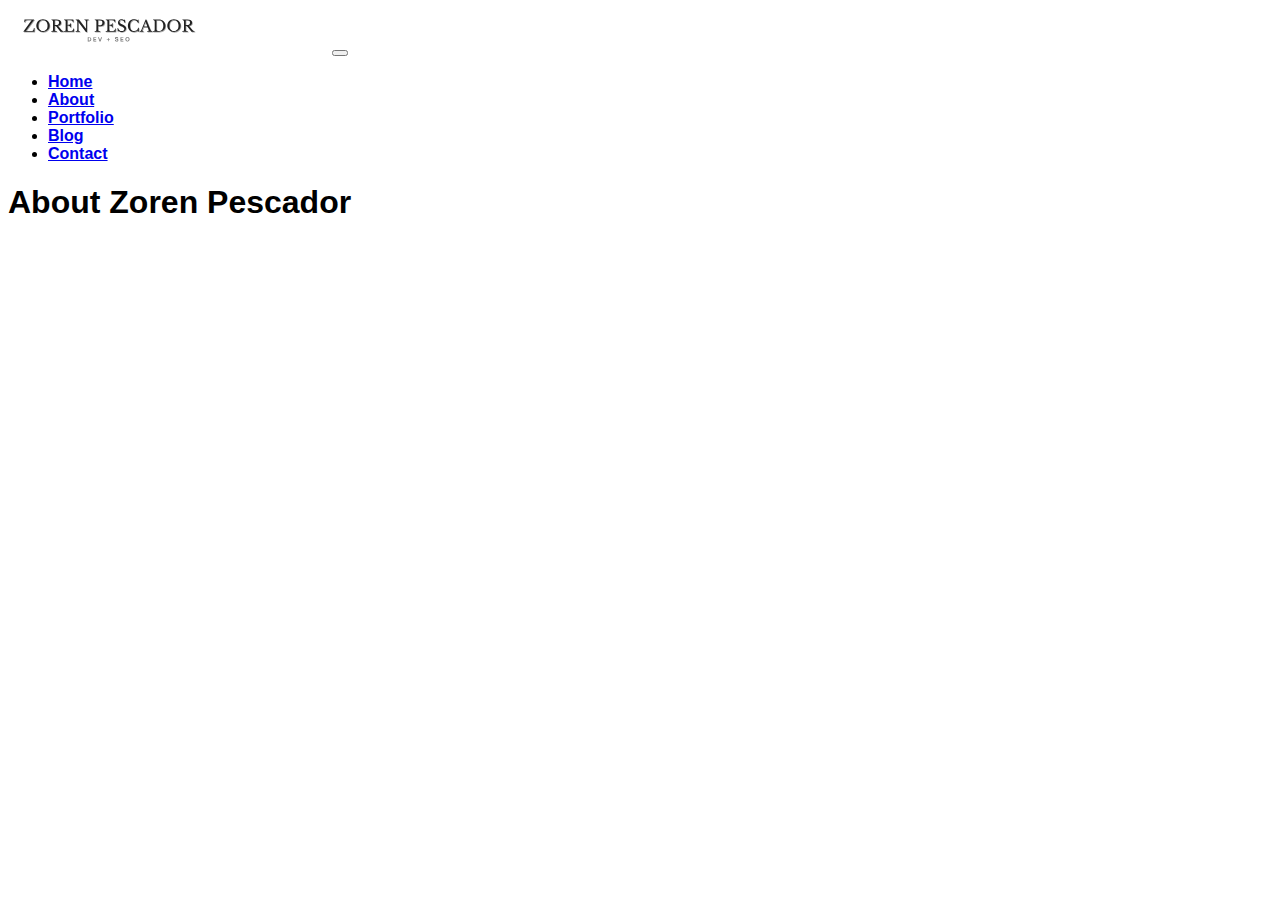
<file: about.html>
<!doctype html>
<html lang="en">
  <head>
    <meta charset="utf-8">
    <meta name="viewport" content="width=device-width, initial-scale=1">
    <title>ZOREN PESCADOR | Full Stack Web Developer and SEO</title>
    <link rel="stylesheet" href="resources/style.css">
    <link href="https://cdn.jsdelivr.net/npm/bootstrap@5.3.0-alpha3/dist/css/bootstrap.min.css" rel="stylesheet" integrity="sha384-KK94CHFLLe+nY2dmCWGMq91rCGa5gtU4mk92HdvYe+M/SXH301p5ILy+dN9+nJOZ" crossorigin="anonymous">
    <script src="https://cdn.jsdelivr.net/npm/bootstrap@5.3.0-alpha3/dist/js/bootstrap.bundle.min.js" integrity="sha384-ENjdO4Dr2bkBIFxQpeoTz1HIcje39Wm4jDKdf19U8gI4ddQ3GYNS7NTKfAdVQSZe" crossorigin="anonymous"></script>
  </head>
  <body>
        
  
<nav class="navbar navbar-expand-lg bg-body-secondary container-fluid" id="nav-typo">

  <div class="container-xxl">

    <a class="navbar-brand" href="#"><img src="resources\images\zoren-pescador-brand.svg" class="img-fluid"></a>
      <button class="navbar-toggler" type="button" data-bs-toggle="collapse" data-bs-target="#navbarSupportedContent" aria-controls="navbarSupportedContent" aria-expanded="false" aria-label="Toggle navigation">
      <span class="navbar-toggler-icon"></span>
      </button>
    <div class="collapse navbar-collapse" id="navbarSupportedContent">

      <ul class="navbar-nav nav-pills ms-auto mb-2 mb-lg-0">
        <li class="nav-item">
          <a class="nav-link p-2"  href="index.html">Home</a>
        </li>
        <li class="nav-item">
          <a class="nav-link active text-white p-2" aria-current="page" href="#">About</a>
        </li>
        <li class="nav-item">
          <a class="nav-link p-2" href="#">Portfolio</a>
        </li>
        <li class="nav-item">
          <a class="nav-link p-2" href="#">Blog</a>
        </li>
        <li class="nav-item">
          <a class="nav-link p-2" href="#">Contact</a>
        </li>
      </ul>

    </div>

  </div>

</nav>
    <section class="text-center"> 
      <div class="container-fluid bg-dark">
       <div class="container-xxl">
        <div class="row p-3">
          <div class="col-sm mt-5 ps-4 ">
            
              <h1 class="display-1 mb-5 mt-2 text-danger"><b>About Zoren Pescador</b></h1>
            
          </div>
        </div>
       </div>
      </div>
    </section> 


      <section>
       
     </section>
      
    <footer class="container-fluid bg-dark text-white text-center" id="typo">

      <div class="row">
        <div class="col-sm mt-5 mb-5">
          
          <p id="footer">© 2023 ZOREN PESCADOR | Built with Bootstrap</p>
        
        </div> 
      </div>
      

    </footer>

    
  </body>
</html>
</file>
<file: resources/style.css>
div.main {
    padding: 10px;
    background-color: black;
  }
  
 h1, h2, h3, h4, h5, h6 {
  font-family:Impact, Haettenschweiler, 'Arial Narrow Bold', sans-serif
 }

 ul, li, ol, p, span {
  font-family:'Segoe UI', Tahoma, Geneva, Verdana, sans-serif;
  font-weight: 600;
  color:black;
 }

p#footer {
  color: white;
}
</file>
